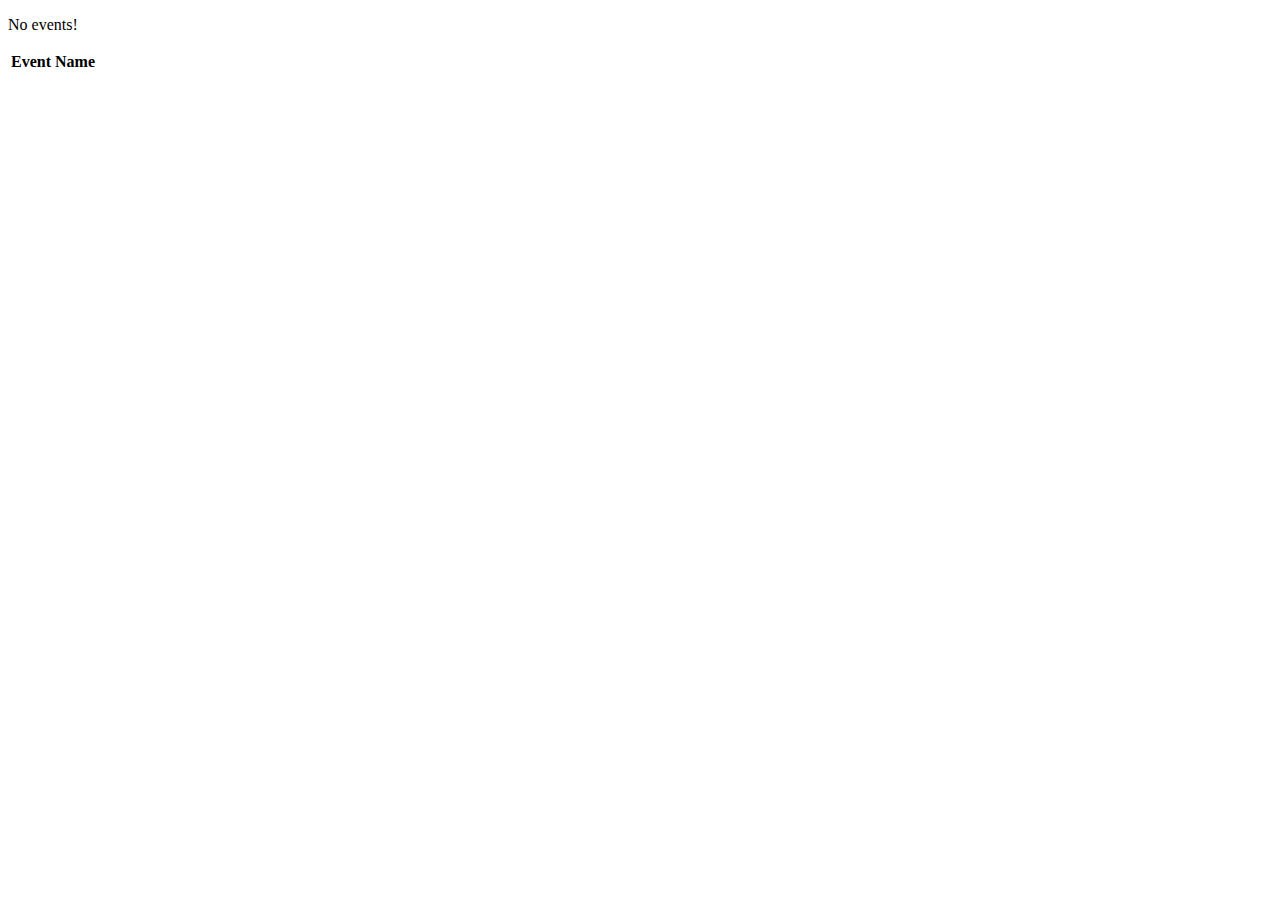
<file: src/main/resources/templates/events/index.html>
<!DOCTYPE html>
<html lang="en" xmlns:th="http://www.thymeleaf.org/">
<head th:replace="~{fragments :: head}"></head>
<body class="container">

    <header th:replace="~{fragments :: header}"></header>

    <p th:unless="${events} and ${events.size()}">No events!</p>

    <table class="table table-striped">
        <thead>
        <tr>
            <th>Event Name</th>
        </tr>
        </thead>
        <tr th:each="event : ${events}">
            <td><a th:href="'/events/detail?eventId=' + ${event.id}" th:text="${event.name}"></a></td>
        </tr>
    </table>


<!--    <table class="table table-striped">-->
<!--        <thead>-->
<!--            <tr>-->
<!--                <th>ID</th>-->
<!--                <th>Name</th>-->
<!--                <th>Description</th>-->
<!--                <th>Contact Email</th>-->
<!--                <th>Address</th>-->
<!--                <th>Event Category</th>-->
<!--                <th>RSVP Needed</th>-->
<!--                <th>Max Number Of Attendees</th>-->
<!--                <th>Date of Event</th>-->
<!--            </tr>-->
<!--        </thead>-->
<!--        <tr th:each="event : ${events}">-->
<!--            <td th:text="${event.id}"></td>-->
<!--            <td th:text="${event.name}"></td>-->
<!--            <td th:text="${event.eventDetails.description}"></td>-->
<!--            <td th:text="${event.eventDetails.contactEmail}"></td>-->
<!--            <td th:text="${event.eventDetails.address}"></td>-->
<!--            <td th:text="${event.eventCategory.name}"></td>-->
<!--            <td th:text="${event.eventDetails.rsvp}"></td>-->
<!--            <td th:text="${event.eventDetails.numberOfAttendees}"></td>-->
<!--            <td th:text="${event.eventDetails.dateOfEvent}"></td>-->
<!--            <td><a th:href="@{/events/edit/{id}(id=${event.id})}">Edit</a></td>-->
<!--        </tr>-->
<!--        <tr>-->
<!--            <td th:text="${events.get(0).id}"></td>-->
<!--            <td th:text="${events.get(0).name}"></td>-->
<!--            <td th:text="${events.get(0).description}"></td>-->
<!--            <td th:replace="~{fragments :: address}"></td>-->
<!--            <td th:replace="~{fragments :: astroImg}"></td>-->
<!--        </tr>-->
<!--        <tr>-->
<!--            <td th:text="${events.get(1).id}"></td>-->
<!--            <td th:text="${events.get(1).name}"></td>-->
<!--            <td th:text="${events.get(1).description}"></td>-->
<!--            <td th:replace="~{fragments :: address}"></td>-->
<!--            <td th:replace="~{fragments :: designerImg}"></td>-->
<!--        </tr>-->
<!--        <tr>-->
<!--            <td th:text="${events.get(2).id}"></td>-->
<!--            <td th:text="${events.get(2).name}"></td>-->
<!--            <td th:text="${events.get(2).description}"></td>-->
<!--            <td th:replace="~{fragments :: address}"></td>-->
<!--            <td th:replace="~{fragments :: festivalImg}"></td>-->
<!--        </tr>-->
<!--        <tr>-->
<!--            <td th:text="${events.get(3).id}"></td>-->
<!--            <td th:text="${events.get(3).name}"></td>-->
<!--            <td th:text="${events.get(3).description}"></td>-->
<!--            <td th:replace="~{fragments :: address}"></td>-->
<!--            <td th:replace="~{fragments :: pumpkinImg}"></td>-->
<!--        </tr>-->
<!--    </table>-->
</body>
</html>
</file>
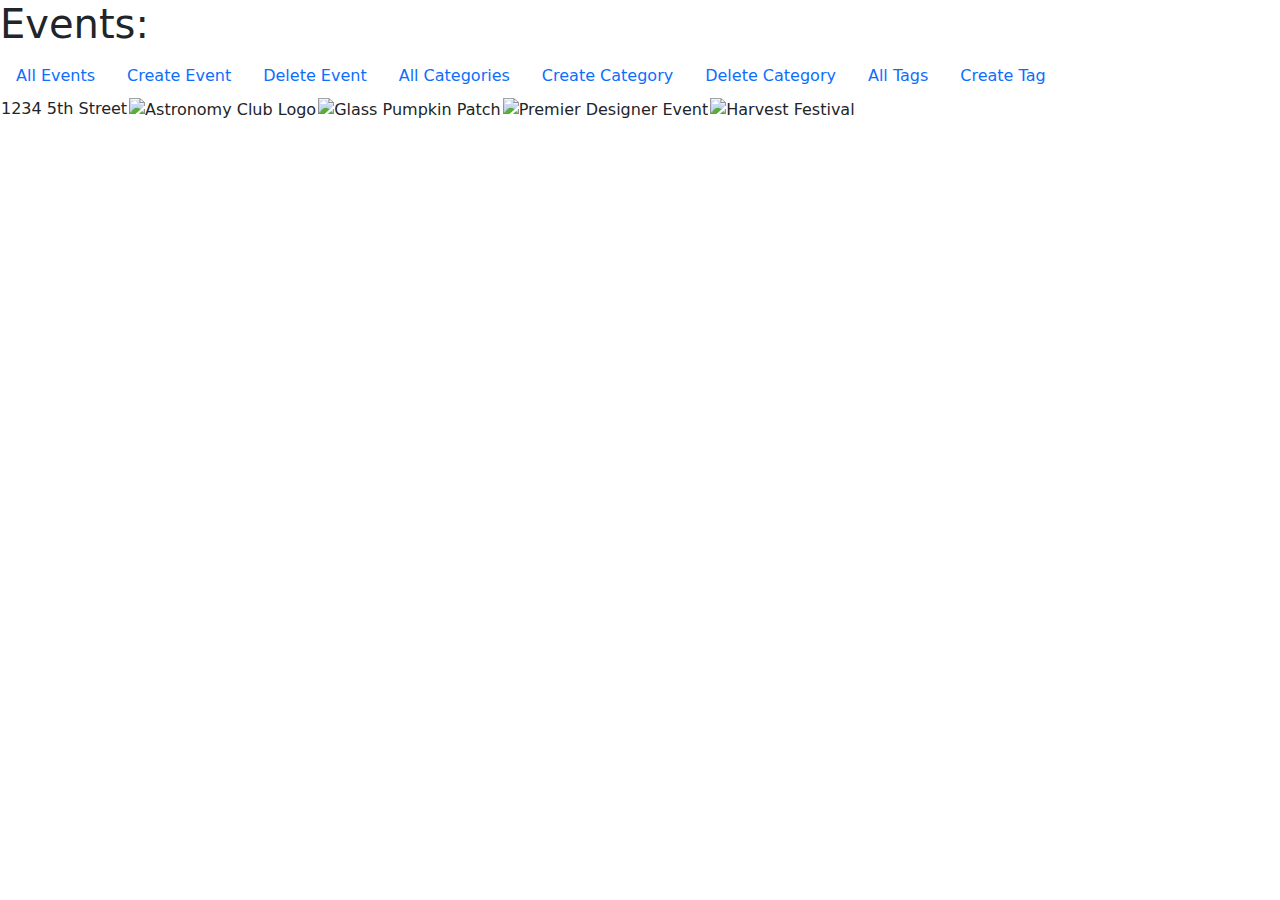
<file: src/main/resources/templates/fragments.html>
<!DOCTYPE html>
<html lang="en" xmlns:th="http://www.thymeleaf.org/">
<head th:fragment="head">
    <meta charset="UTF-8"/>
    <title>All Events</title>

    <link rel="stylesheet" href="https://cdn.jsdelivr.net/npm/bootstrap@5.2.3/dist/css/bootstrap.min.css" />
    <link rel="stylesheet" th:href="@{/styles.css}" />
    <script src="https://cdn.jsdelivr.net/npm/bootstrap@5.2.3/dist/js/bootstrap.min.js"></script>

</head>
<body>

<nav th:fragment="header">
    <h1 th:text="${title}">Events: </h1>
    <ul class="nav">
        <li class="nav-item"><a class="nav-link" href="/events">All Events</a></li>
        <li class="nav-item"><a class="nav-link" href="/events/create">Create Event</a></li>
        <li class="nav-item"><a class="nav-link" href="/events/delete">Delete Event</a></li>
        <li class="nav-item"><a class="nav-link" href="/eventCategories/index">All Categories</a></li>
        <li class="nav-item"><a class="nav-link" href="/eventCategories/create">Create Category</a></li>
        <li class="nav-item"><a class="nav-link" href="/eventCategories/delete">Delete Category</a></li>
        <li class="nav-item"><a class="nav-link" href="/tags">All Tags</a></li>
        <li class="nav-item"><a class="nav-link" href="/tags/create">Create Tag</a></li>

    </ul>
</nav>

<table>
    <thead></thead>
    <tr>
        <td th:fragment="address">1234 5th Street</td>
        <td th:fragment="astroImg"><img th:src="@{images/astroImg.jpg}" alt="Astronomy Club Logo" height="100px"/></td>

        <td th:fragment="pumpkinImg"><img th:src="@{images/pumpkinImg.jpg}" alt="Glass Pumpkin Patch" height="100px"/></td>

        <td th:fragment="designerImg"><img th:src="@{images/designerImg.jpg}" alt="Premier Designer Event" height="100px" /></td>

        <td th:fragment="festivalImg"><img th:src="@{images/festivalImg.jpg}" alt="Harvest Festival" height="100px" /></td>
    </tr>
</table>



</body>
</html>
</file>
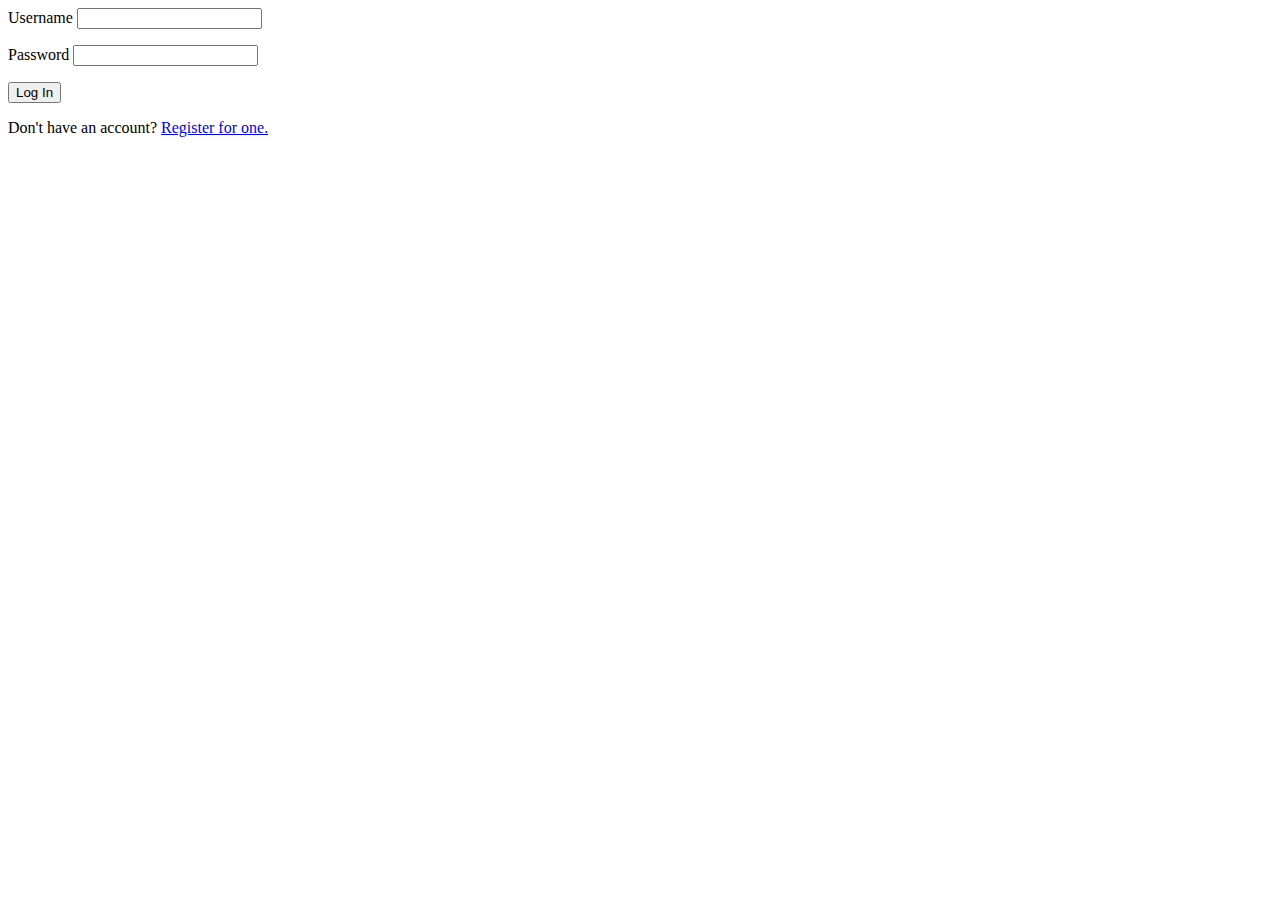
<file: src/main/resources/templates/login.html>
<!DOCTYPE html>
<html lang="en" xmlns:th="http://www.thymeleaf.org/">
<head th:replace="~{fragments :: head}"></head>
<body class="container">

<header th:replace="~{fragments :: header}"></header>

<form method="post">
    <div class="form-group">
        <label th:for="username">Username
            <input class="form-control" th:field="${loginFormDTO.username}" />
        </label>
        <p class="error" th:errors="${loginFormDTO.username}"></p>
    </div>
    <div class="form-group">
        <label>Password
            <input class="form-control" th:field="${loginFormDTO.password}" />
        </label>
        <p class="error" th:errors="${loginFormDTO.password}"></p>
    </div>
    <input type="submit" class="btn btn-primary" value="Log In" />
</form>

    <p>Don't have an account? <a href="/register">Register for one.</a></p>

</body>
</html>
</file>
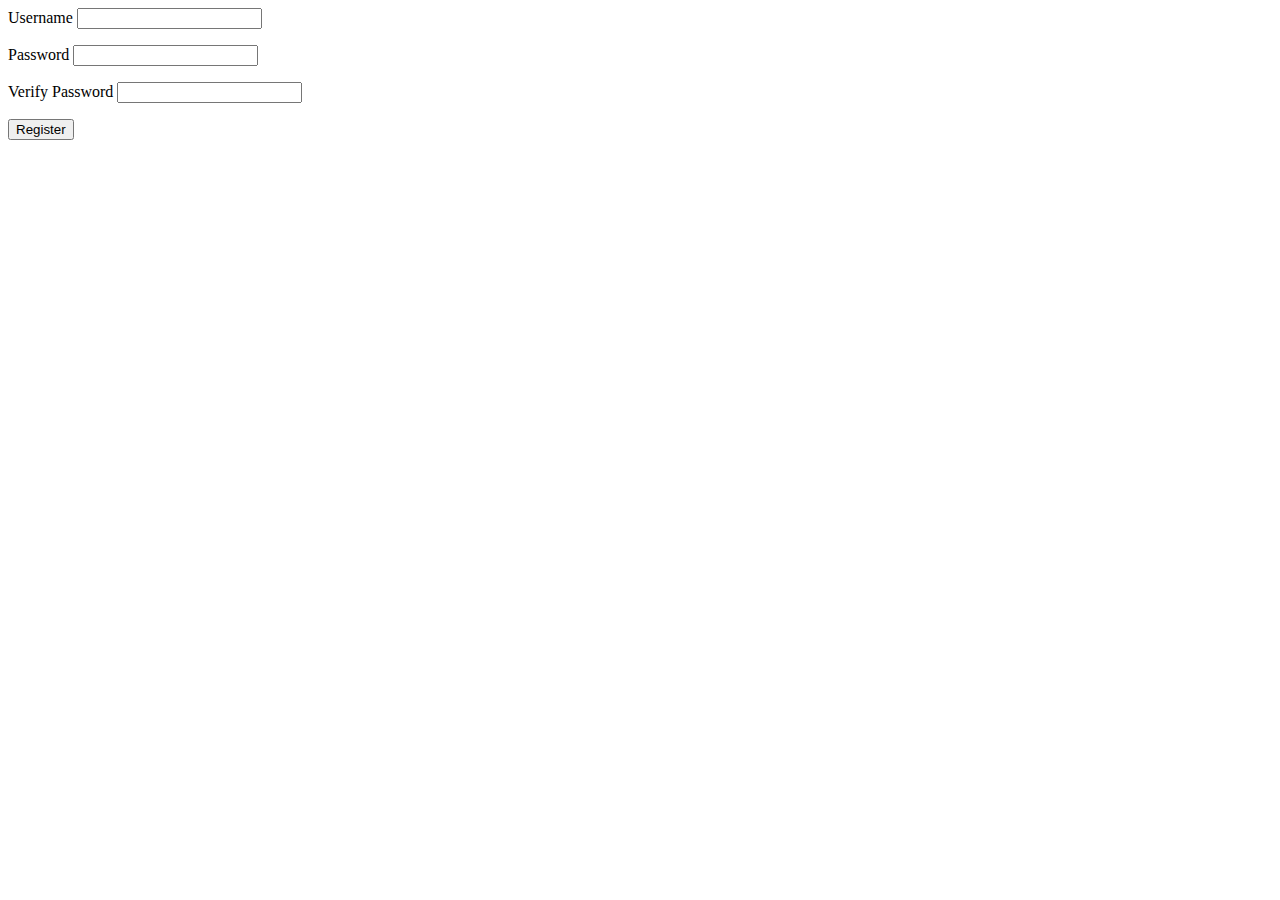
<file: src/main/resources/templates/register.html>
<!DOCTYPE html>
<html lang="en" xmlns:th="http://www.thymeleaf.org/">
<head th:replace="~{fragments :: head}"></head>
<body class="container">

<header th:replace="~{fragments :: header}"></header>

<form method="post">
    <div class="form-group">
        <label>Username
            <input class="form-control" th:field="${registerFormDTO.username}" />
        </label>
        <p class="error" th:errors="${registerFormDTO.username}"></p>
    </div>
    <div class="form-group">
        <label>Password
            <input class="form-control" th:field="${registerFormDTO.password}" />
        </label>
        <p class="error" th:errors="${registerFormDTO.password}"></p>
    </div>
    <div class="form-group">
        <label>Verify Password
            <input class="form-control" th:field="${registerFormDTO.verifyPassword}" />
        </label>
        <p class="error" th:errors="${registerFormDTO.verifyPassword}"></p>
    </div>
    <input type="submit" class="btn btn-primary" value="Register" />
</form>

</body>
</html>
</file>
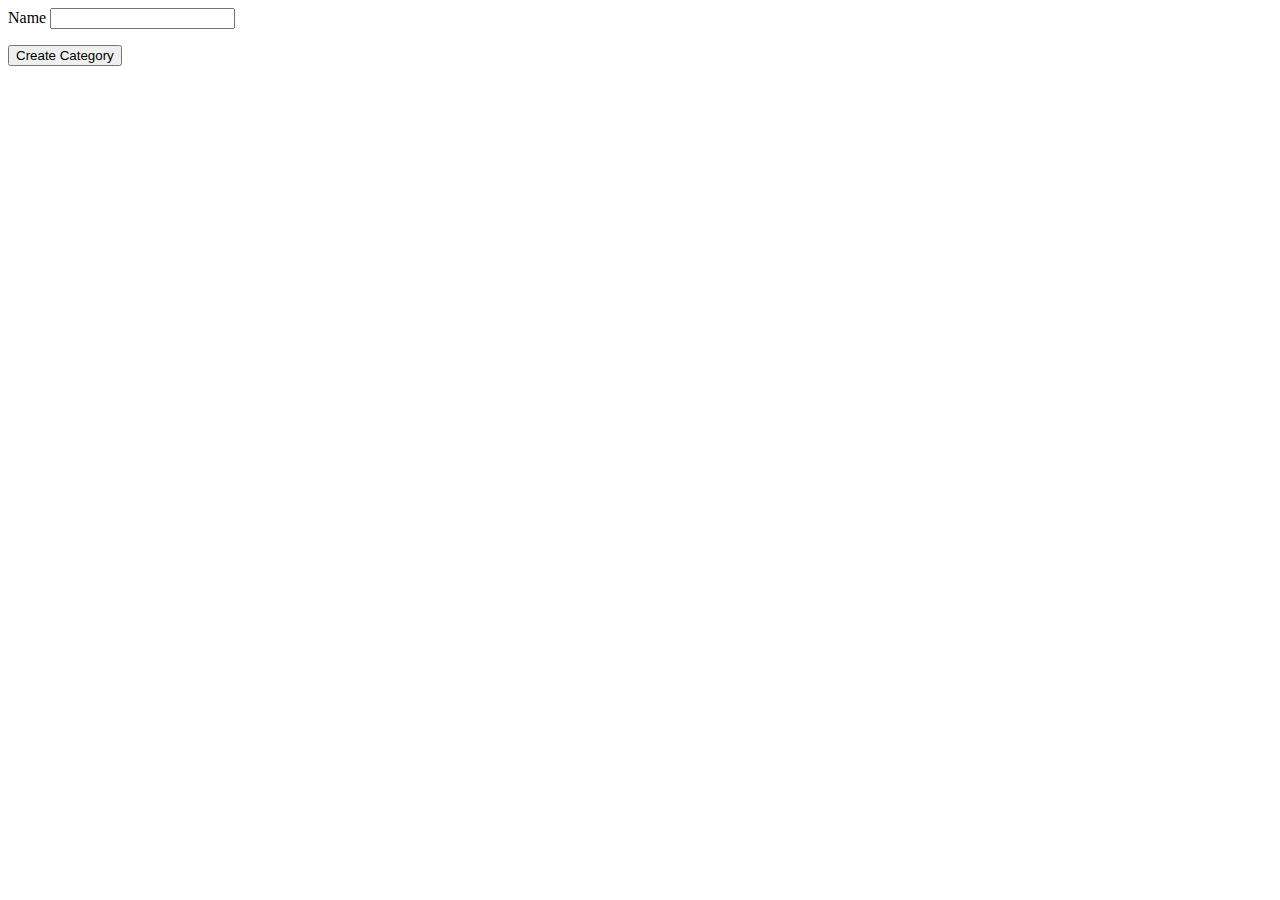
<file: src/main/resources/templates/eventCategories/create.html>
<!DOCTYPE html>
<html lang="en" xmlns:th="http://www.thymeleaf.org/">
<head th:replace="~{fragments :: head}"></head>
<body class="container">

    <header th:replace="~{fragments :: header}"></header>

    <form method="post" action="/eventCategories/create">
        <div class="form-group">
            <label>Name
                <input th:field="${eventCategory.name}" type="text" class="form-control" />
            </label>
            <p class="error" th:errors="${eventCategory.name}"></p>
        </div>
        <div class="form-group">
            <input type="submit" value="Create Category" class="btn btn-success"/>
        </div>

    </form>

</body>
</html>
</file>
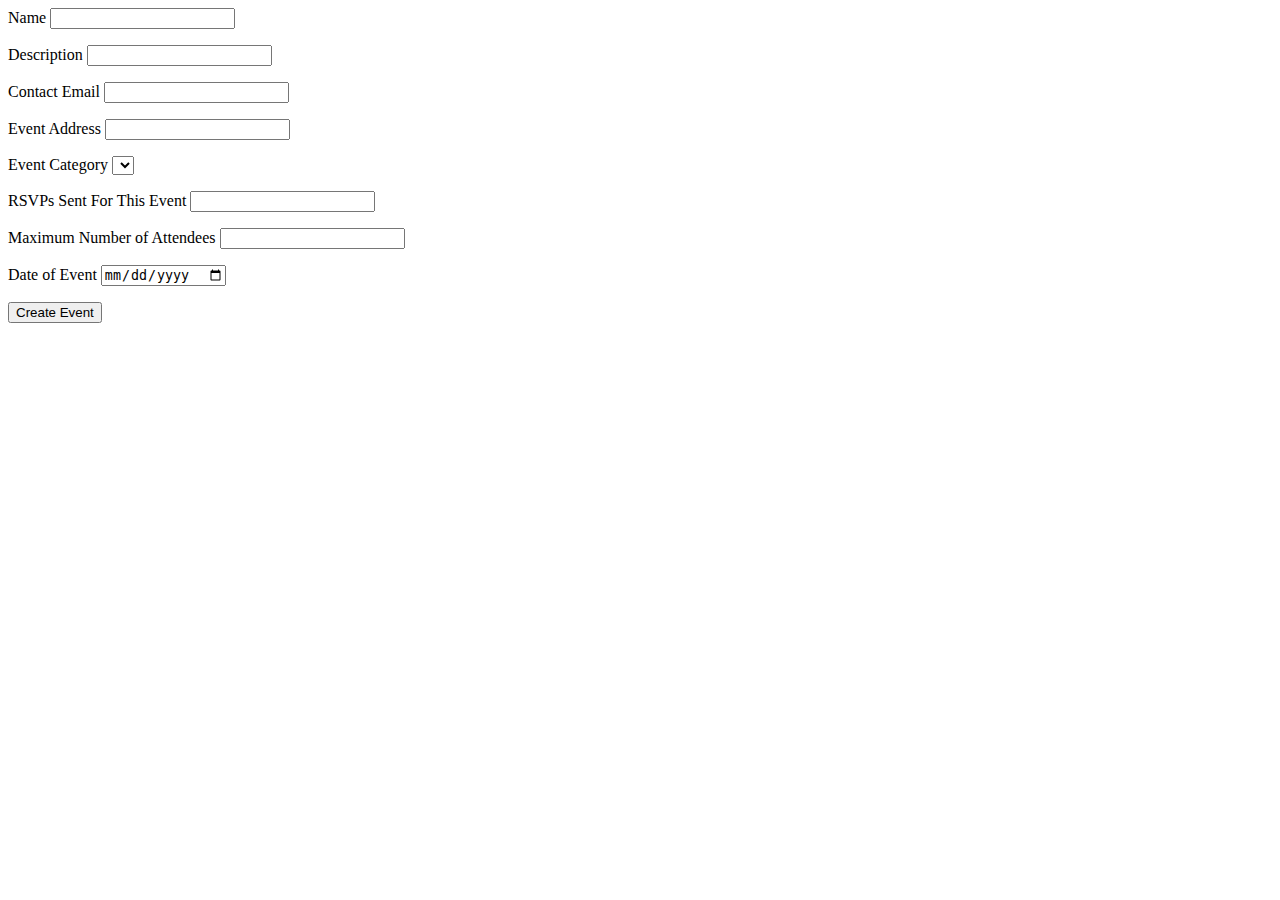
<file: src/main/resources/templates/events/create.html>
<!DOCTYPE html>
<html lang="en" xmlns:th="http://www.thymeleaf.org/">
<head th:replace="~{fragments :: head}"></head>
<body class="container">

    <header th:replace="~{fragments :: header}"></header>

    <form method="post" action="/events/create">
        <div class="form-group">
            <label>Name
                <input th:field="${event.name}" type="text" class="form-control"/>
            </label>
            <p class="error" th:errors="${event.name}"></p>
        </div>
        <div class="form-group">
            <label>Description
                <input th:field="${event.eventDetails.description}" type="text" class="form-control"/>
            </label>
            <p class="error" th:errors="${event.eventDetails.description}"></p>
        </div>
        <div class="form-group">
            <label>Contact Email
                <input th:field="${event.eventDetails.contactEmail}" type="email" class="form-control"/>
            </label>
            <p class="error" th:errors="${event.eventDetails.contactEmail}"></p>
        </div>
        <div class="form-group">
            <label>Event Address
                <input th:field="${event.eventDetails.address}" type="text" class="form-control"/>
            </label>
            <p class="error" th:errors="${event.eventDetails.address}"></p>
        </div>
        <div class="form-group">
            <label>Event Category
                <select th:field="${event.eventCategory}" class="form-control">
                    <option th:each="eventCategory : ${categories}"
                            th:value="${eventCategory.id}"
                            th:text="${eventCategory.name}">
                    </option>
                </select>
            </label>
            <p class="error" th:errors="${event.eventCategory}"></p>
        </div>
        <div class="form-group">
            <label>RSVPs Sent For This Event
                <input th:field="${event.eventDetails.rsvp}" type="text" class="form-control"/>
            </label>
            <p class="error" th:errors="${event.eventDetails.rsvp}"></p>
        </div>
        <div class="form-group">
            <label>Maximum Number of Attendees
                <input th:field="${event.eventDetails.numberOfAttendees}" type="number" class="form-control"/>
            </label>
            <p class="error" th:errors="${event.eventDetails.numberOfAttendees}"></p>
        </div>
        <div class="form-group">
            <label>Date of Event
                <input th:field="${event.eventDetails.dateOfEvent}" type="date" class="form-control"/>
            </label>
            <p class="error" th:errors="${event.eventDetails.dateOfEvent}"></p>
        </div>
        <div class="form-group">
            <input type="submit" value="Create Event" class="btn btn-success"/>
        </div>
    </form>
</body>
</html>
</file>
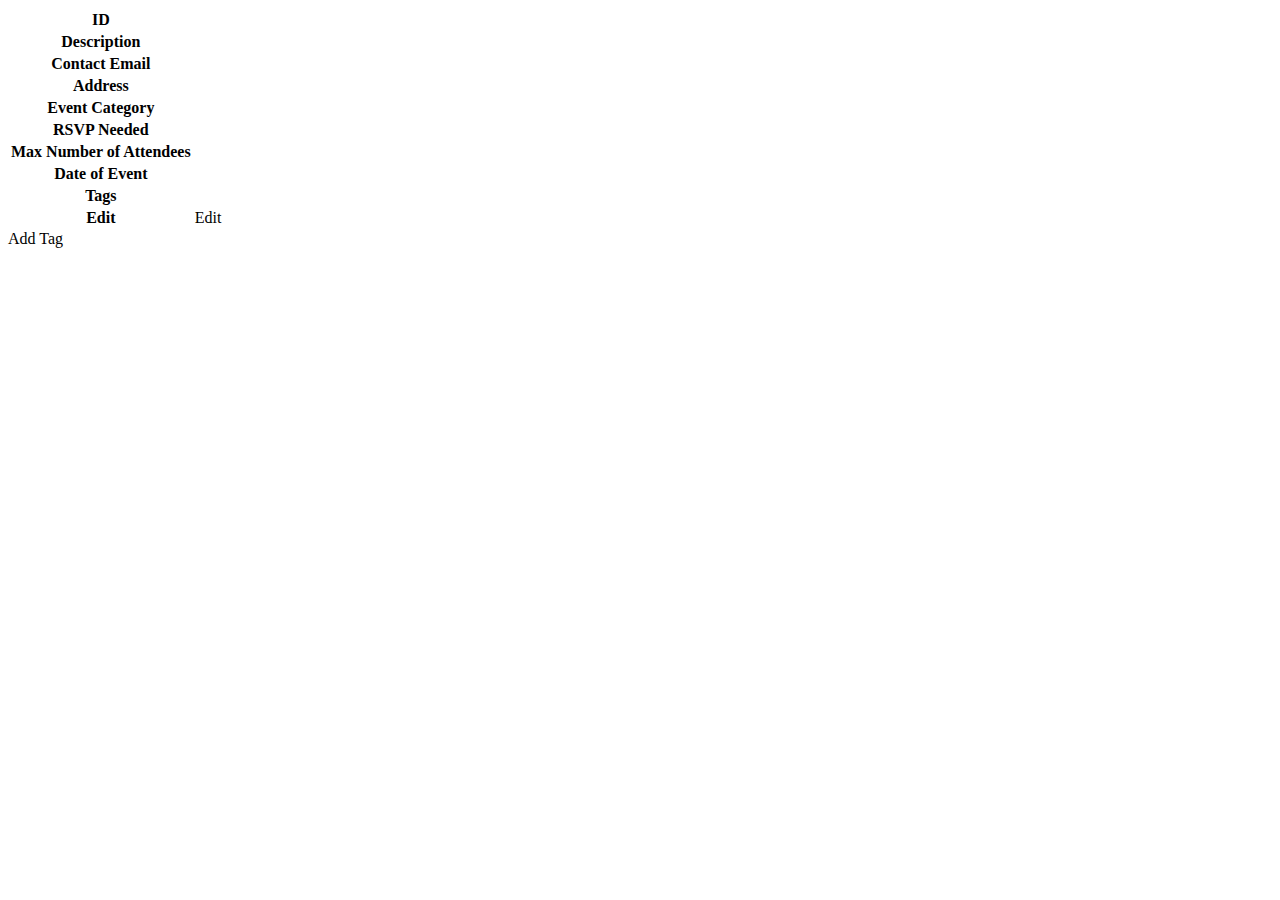
<file: src/main/resources/templates/events/detail.html>
<!DOCTYPE html>
<html lang="en" xmlns:th="http://www.thymeleaf.org/">
<head th:replace="~{fragments :: head}"></head>
<body class="container">

<header th:replace="~{fragments :: header}"></header>

<table class="table table-striped">
    <tr>
        <th>ID</th>
        <td th:text="${event.id}"></td>
    </tr>
    <tr>
        <th>Description</th>
        <td th:text="${event.eventDetails.description}"></td>
    </tr>
    <tr>
        <th>Contact Email</th>
        <td th:text="${event.eventDetails.contactEmail}"></td>
    </tr>
    <tr>
        <th>Address</th>
        <td th:text="${event.eventDetails.address}"></td>
    </tr>
    <tr>
        <th>Event Category</th>
        <td th:text="${event.eventCategory.name}"></td>
    </tr>
    <tr>
        <th>RSVP Needed</th>
        <td th:text="${event.eventDetails.rsvp}"></td>
    </tr>
    <tr>
        <th>Max Number of Attendees</th>
        <td th:text="${event.eventDetails.numberOfAttendees}"></td>
    </tr>
    <tr>
        <th>Date of Event</th>
        <td th:text="${event.eventDetails.dateOfEvent}"></td>
    </tr>
    <tr>
        <th>Tags</th>
        <td>
            <span th:each="tag : ${tags}" th:text="${tag.displayName} + ' '"></span>
        </td>
    </tr>
    <tr>
        <th>Edit</th>
        <td><a th:href="@{/events/edit/{id}(id=${event.id})}">Edit</a></td>
    </tr>

</table>

<a th:href="'/events/add-tag?eventId=' + ${event.id}">Add Tag</a>

</body>
</html>
</file>
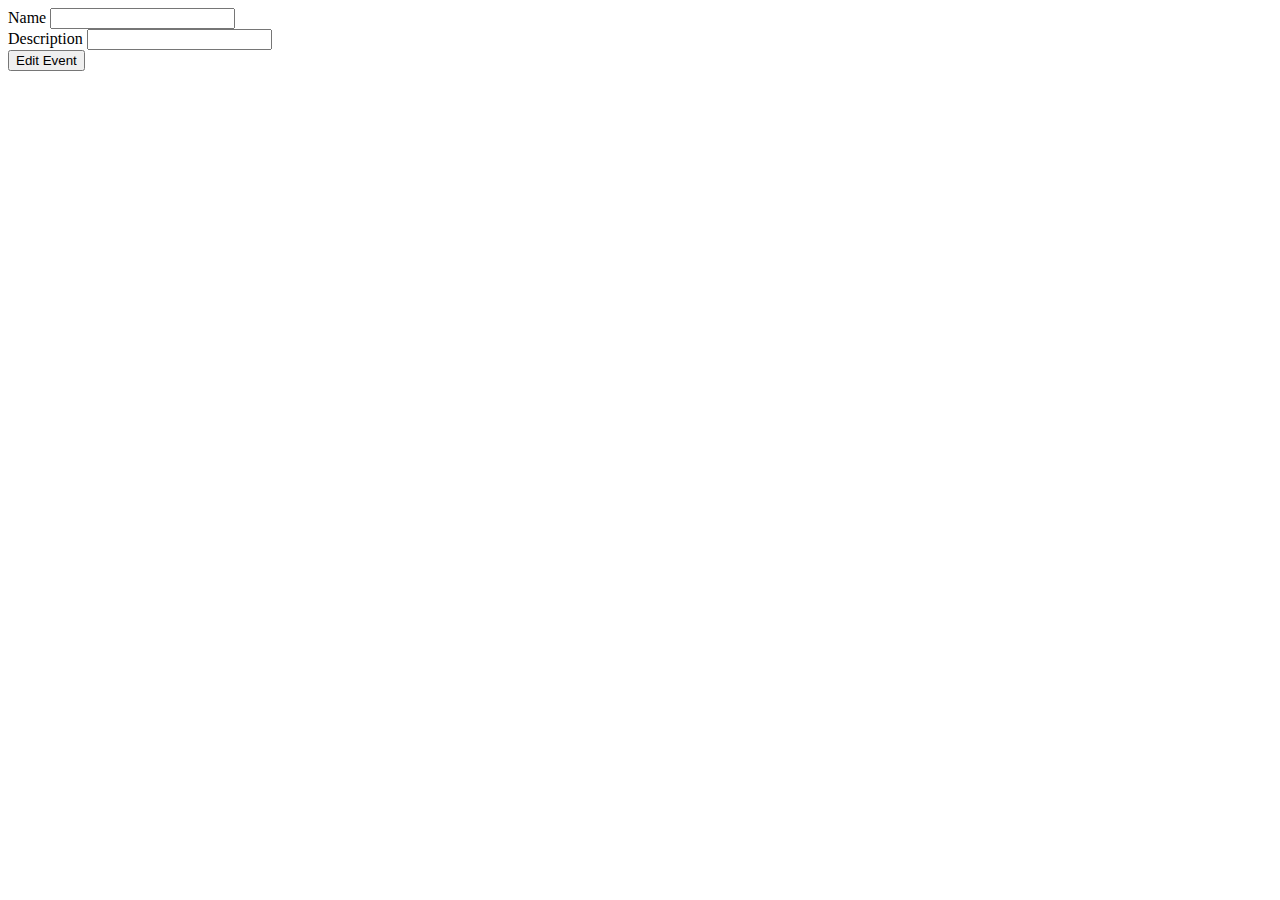
<file: src/main/resources/templates/events/edit.html>
<!DOCTYPE html>
<html lang="en" xmlns:th="http://www.thymeleaf.org/">
<head th:replace="~{fragments :: head}"></head>
<body class="container">

<header th:replace="~{fragments :: header}"></header>

<form method="post" action="/events/edit">
    <div class="form-group">
        <label>Name
            <input type="text" name="name" th:value="${event.name}" class="form-control"/>
        </label>
    </div>
    <div class="form-group">
        <label>Description
            <input type="text" name="description" th:value="${event.eventDetails.description}" class="form-control"/>
        </label>
    </div>
    <input type="hidden" th:value="${event.id}" name="eventId" />
    <div class="form-group">
        <input type="submit" value="Edit Event" class="btn btn-success"/>
    </div>
</form>
</body>
</html>
</file>
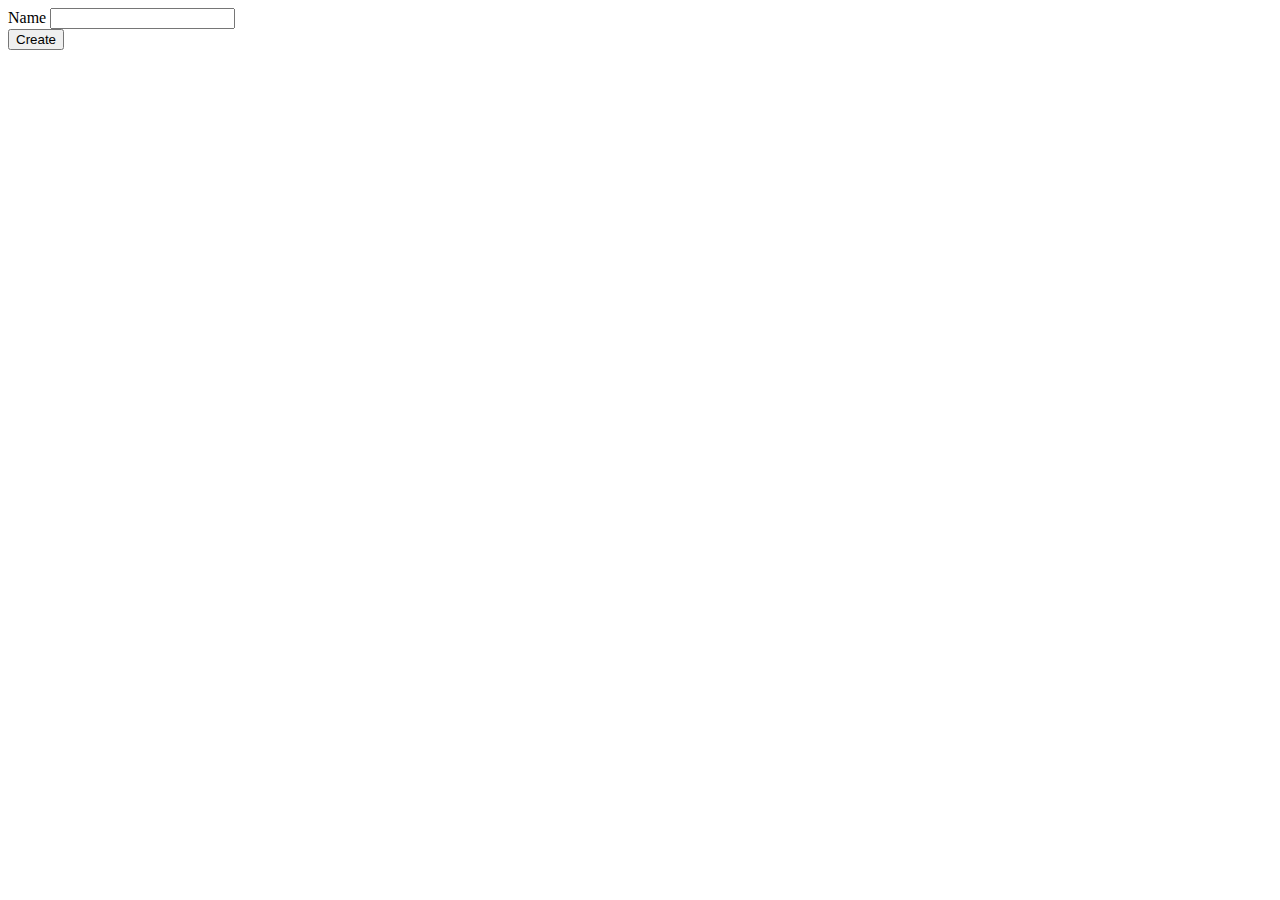
<file: src/main/resources/templates/tags/create.html>
<!DOCTYPE html>
<html lang="en" xmlns:th="http://www.thymeleaf.org/">
<head th:replace="~{fragments :: head}"></head>
<body class="container">

<header th:replace="~{fragments :: header}"></header>

<form method="post">
    <div class="form-group">
        <label>Name
            <input th:field="${tag.name}" class="form-control">
        </label>
        <span th:errors="${tag.name}" class="error"></span>
    </div>
    <input type="submit" value="Create" class="btn btn-primary">
</form>

</body>
</html>
</file>
